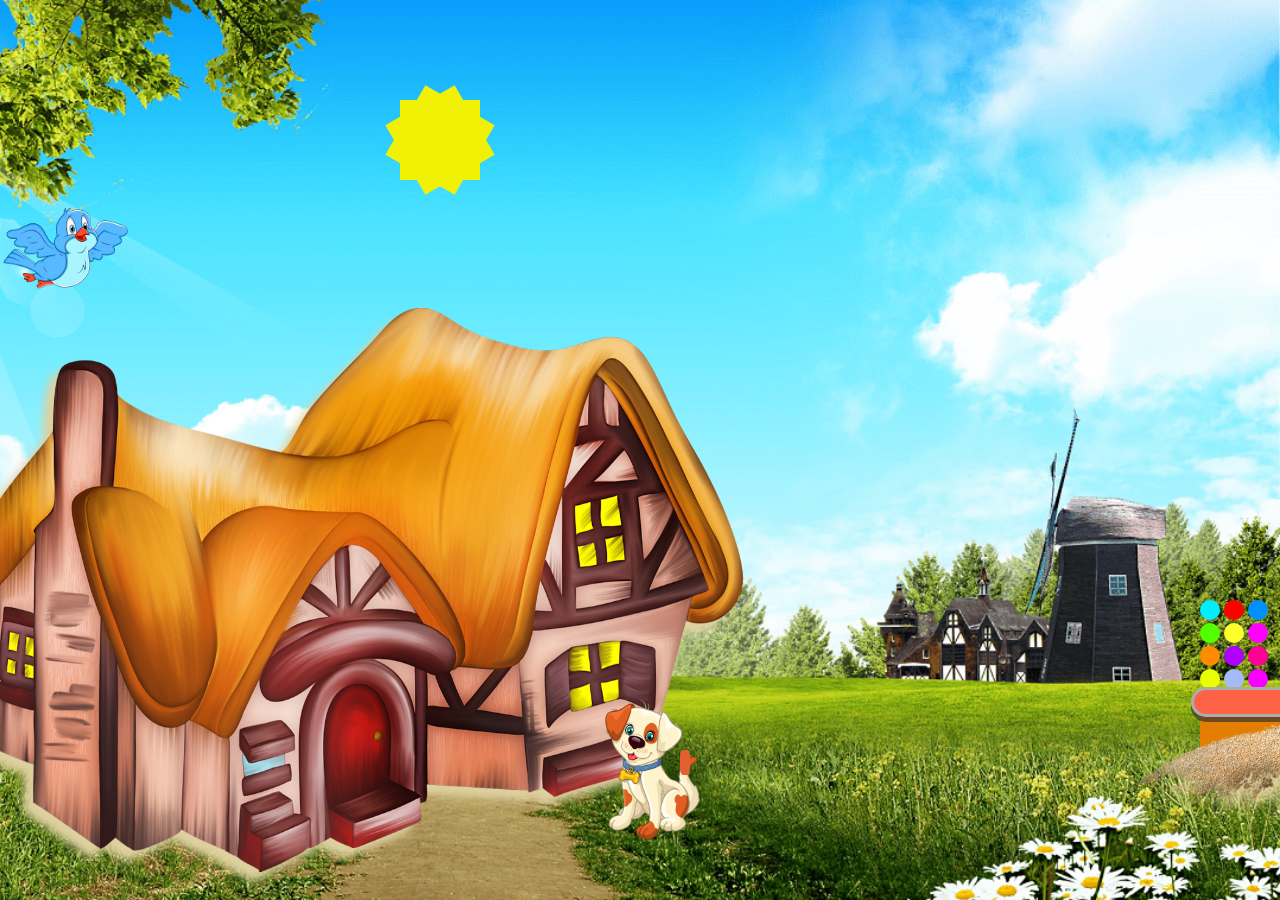
<file: page_cartuns.html>
<!DOCTYPE html>
<html lang="en">

<head>
	<meta charset="UTF-8">
	<meta name="viewport" content="width=device-width, initial-scale=1.0">
	<link rel="stylesheet" href="css/page_cartuns.css">
	<title>lesson_14_Мультик</title>
</head>

<body>
	<div class="wrapper">
		<header class="header"></header>
		<main class="main">

			<div class="block-img">
			
				<div class="birds">
					<div class="birds__item">
						<img src="img/птичка01.png" alt="img">
					</div>
				</div>

				<div class="leleka">
					<div class="leleka__item">
						<img src="img/лелека.png" alt="img">
					</div>
				</div>


				<div class="house">
					<div class="house__item">
						<img src="img/дом2.png" alt="img">
					</div>
				</div>


				<div class="dog">
					<div class="dog__item">
						<img src="img/собака.png" alt="img">
					</div>
				</div>

			</div>


			<div class="sun"></div> <!-- сонечко -->



			<div class="play-town">
				<div class="pool">
				
					<div class="block-pool">
						<div class="block-pool__item"><!-- басейн -->
							<img src="img/песочница.png" alt="img">
						</div>
					</div>

					<div class="block-ball">
						<div class="block-ball__item"></div><!-- м'ячік -->
						<div class="block-ball__item"></div><!-- м'ячік -->
						<div class="block-ball__item"></div><!-- м'ячік -->
						<div class="block-ball__item"></div><!-- м'ячік -->
						<div class="block-ball__item"></div><!-- м'ячік -->
						<div class="block-ball__item"></div><!-- м'ячік -->
						<div class="block-ball__item"></div><!-- м'ячік -->
						<div class="block-ball__item"></div><!-- м'ячік -->
						<div class="block-ball__item"></div><!-- м'ячік -->
						<div class="block-ball__item"></div><!-- м'ячік -->
						<div class="block-ball__item"></div><!-- м'ячік -->
						<div class="block-ball__item"></div><!-- м'ячік -->
					</div>

				</div>
			</div>



			<div class="air">
				<div class="air__item">
					<img src="img/01.png" alt="img">
				</div>
				<div class="air__item">
					<img src="img/02.png" alt="img">
				</div>
				<div class="air__item">
					<img src="img/03.png" alt="img">
				</div>
				<div class="air__item">
					<img src="img/04.png" alt="img">
				</div>
				<div class="air__item">
					<img src="img/03.png" alt="img">
				</div>
				<div class="air__item">
					<img src="img/01.png" alt="img">
				</div>
				<div class="air__item">
					<img src="img/04.png" alt="img">
				</div>
			</div>




		</main>
		<footer class="footer"></footer>
	</div>
</body>

</html>
</file>
<file: css/page_cartuns.css>
/*=======Підключення шрифтів=======*/
@import url("fonts.css");

/*=======Скидання стилів=======*/
@import url("reset.css");


body {
	background-image: url(../img/фон2.png);
	background-position: bottom right;
	background-repeat: no-repeat;
	background-size: cover;
	position: relative;
	z-index: 0;
}


/* --------------------------- */
.wrapper {
	overflow: clip;
	min-height: 100%;
}
/* .header {} */

.play-town {
	padding: 500px 0px 0px 1200px;
}
/* ---оболочка--- */
.pool {
	margin: 0px auto;
	padding: 50px 0px 0px 0px;
}

/* ---коробка--- */
.block-pool {
	width: 300px;
	height: 80px;
	background-color: rgb(228, 126, 2);
	border-radius: 20px;
	box-shadow: 0 5px 0 #2f2f2fa9;

	position: relative;
	z-index: 2;
}
.block-pool::before { /* верх песочницы */
	content: "";
	display: inline-block;
	width: 310px;
	height: 30px;
	background-color: tomato;
	border-radius: 20px;
	margin-left: -9px;
	margin-top: -3px;
	border: 3px solid #acacac;
	box-shadow: 0 5px 0 #2f2f2fa9;
}
.block-pool::after { /* песок */
	content: "";
	display: inline-block;
	background-image: url(../img/песок.png);
	background-repeat: no-repeat;
	background-position: center;
	background-size: cover;
	width: 450px;
	height: 180px;
	position: absolute;
	top: -20px;
	right: -60px;
	z-index: 3;
	filter: drop-shadow(30px 10px 4px #ded09f);
	transition: 0.5s;
}

.block-pool__item:hover {
	opacity: 0.7;
}


.block-pool__item { /* песочница */
	position: absolute;
	top: -10px;
	left: 220px;
	z-index: 4;
}
.block-pool__item img {
	width: 200px;
	height: 140px;
	filter: drop-shadow(30px 10px 4px #ded09f);
}


/* ---коробка--з м'ячиками----- */
.block-ball {
	margin-top: -170px;
	z-index: 1;
}
.block-ball__item { /* м'ячік */
	width: 20px;
	height: 20px;
	border-radius: 50%;
	background-color: aquamarine;
	display: inline-block;
}
/* 1 */
/* задаємо сценарій */
@keyframes baal-1 {
	0% {
		transform: translateY(100px);
	}
	100% {
		transform: translateY(0px);
	}
}
.block-ball__item:nth-child(1){
	background: rgb(0, 238, 255);
	
	/* приєднали сценарій */
	animation: baal-2 2s 0.1s ease-in-out infinite;
}

/* 2 */
/* задаємо сценарій */
@keyframes baal-2 {
	0% {
		transform: translateY(100px);
	}
	50% {
		transform: translateY(0px);
	}
	100% {
		transform: translateY(100px);
	}
}
.block-ball__item:nth-child(2){
	background: red;

	animation: baal-2 1s 0.2s ease-in-out infinite backwards;
}

/* 3 */
/* задаємо сценарій */
@keyframes baal-3 {
	0% {
		transform: translateY(150px);
	}
	50% {
		transform: translateY(0px);
	}
	100% {
		transform: translateY(150px);
	}
}
.block-ball__item:nth-child(3){
	background: rgb(0, 145, 255);

	animation: baal-2 2.2s 0.1s ease-in-out infinite backwards;
}

/* 4 */
/* задаємо сценарій */
@keyframes baal-4 {
	0% {
		transform: translateY(100px);
	}
	50% {
		transform: translateY(0px);
	}
	100% {
		transform: translateY(100px);
	}
}
.block-ball__item:nth-child(4){
	background: rgb(81, 255, 0);
	/* задаємо сценарій */
	animation: baal-4  1.4s ease-in-out 0.2s infinite backwards;
}


/* 5 */
/* задаємо сценарій */
@keyframes baal-5 {
	0% {
		transform: translateY(145px);
	}
	50% {
		transform: translateY(0px);
	}
	100% {
		transform: translateY(145px);
	}
}
/* 5 */
.block-ball__item:nth-child(5){
	background: rgb(251, 255, 44);
	/* задаємо сценарій */
	animation: baal-5  1.5s ease-in-out 0.1s infinite backwards;
}

/* 6 */
/* задаємо сценарій */
@keyframes baal-6 {
	0% {
		transform: translateY(140px);
	}
	50% {
		transform: translateY(0px);
	}
	100% {
		transform: translateY(140px);
	}
}
.block-ball__item:nth-child(6){
	background: rgb(255, 0, 251);
	/* задаємо сценарій */
	animation: baal-6 2.2s ease-in-out 0.2s infinite backwards;
}


/* 7 */
/* задаємо сценарій */
@keyframes baal-7 {
	0% {
		transform: translateY(130px);
	}
	50% {
		transform: translateY(0px);
	}
	100% {
		transform: translateY(130px);
	}
}
.block-ball__item:nth-child(7){
	background: rgb(255, 140, 0);
	/* приєднали сценарій */
	animation: baal-7 1.2s ease-in-out 0.1s infinite backwards;
}

/* 8 */
/* задаємо сценарій */
@keyframes baal-8 {
	0% {
		transform: translateY(90px);
	}
	50% {
		transform: translateY(0px);
	}
	100% {
		transform: translateY(90px);
	}
}
.block-ball__item:nth-child(8){
	background: rgb(174, 0, 255);
	/* приєднали сценарій */
	animation: baal-8 1.2s ease-in-out 0.1s infinite backwards;
}
.block-ball__item:nth-child(9){
	background: rgb(255, 0, 149);
	/* приєднали сценарій */
	animation: baal-2 1.2s ease-in-out 0.2s infinite backwards;
}
.block-ball__item:nth-child(10){
	background: rgb(234, 255, 0);
		/*/* приєднали сценарій */
		animation: baal-3 1.2s ease-in-out 0.2s infinite backwards;
}
.block-ball__item:nth-child(11){
	background: rgb(166, 185, 248);
		/* приєднали сценарій */
		animation: baal-7 1.2s ease-in-out 0.1s infinite backwards;
}
.block-ball__item:nth-child(12){
	background: rgb(247, 0, 255);
		/* приєднали сценарій */
		animation: baal-6 1.2s ease-in-out 0.2s infinite backwards;
}


/* ---------------------------------------------------------------- */
/* сонечко */
/* 1 */
/* задаємо сценарій */
@keyframes sun {
	0% {
		transform: rotateZ(0deg);
	}
	100% {
		transform: rotateZ(720deg);
	}
}

.sun {
	width: 80px; 
	height: 80px; 
	background: rgb(241, 241, 5);
	position: absolute;
	top: 100px;
	right: 800px;

	animation: sun 5s linear infinite alternate;
}

	.sun:before, 
	.sun:after {
	content: "";
	height: 80px; 
	width: 80px;
	background: inherit;
	position: absolute; 
	top: 0; 
	left: 0;
	}
	.sun:before {
	transform: rotate(30deg);;
	}
	.sun:after {
	transform: rotate(60deg);
	}





	/* ----------------------burds--------------------- */
	.birds {
		position: relative;
		z-index: 2;
	}

	/* пташка */
	/* 1 */
	/* задаємо сценарій */
	@keyframes bird {
		0%{
			left: 0;
			transform: translateX(0px);
		}
		100%{
			left: 100%;
			transform: translateX(1920px);
		}
	}
	
	.birds__item {
		position: absolute;
		top: 200px;
		left: 0;

	/* приєднали сценарій */
	animation-name: bird; /* приєднали сценарій */
	animation-delay: 0,2s; /* затримка анімації */
	animation-duration: 17s; /* встановили час тривалості сценарію */
	animation-timing-function: linear;/* плавність */
	animation-iteration-count: 1;/* infinite -нескінченне */ /* або 1, 2, 3... */  /* кіл-сть повторень анімації */
	animation-direction: alternate /* reverse */ /* alternate-reverse */; /* напрямок анімації - ця в зворотньому */
	/*animation-play-state: running; /* запустили - це за замовченням, а при hover:paused, none; */ 
	animation-fill-mode: forwards /* у кінцевому положенні*/ /* backwards - у початковому положенні */;
}
	.birds__item img {
		width: 130px;
		height: 100px;
	}



	/* -----------------.leleka --------------------- */

	.leleka {
		position: relative;
		z-index: 0;
		/*max-width: 250px; /* залітає лелека прямо в хатинку */
	}
	.leleka__item {
		position: absolute;
		top: 350px;
		right: -250px;

	   /* приєднали сценарій */
 		animation: leleka 15s 3s linear 1 forwards;
	}

	.leleka__item img {
		width: 250px;
		height: 200px;
	}
	/* 1 */
	/* задаємо сценарій */ 
	  @keyframes leleka {
		0% {
			right: 0%;
			transform: translateX(0px);
		}
		100% {
			right: 40%; /* залетів лелека в хату */
			transform: translateX(-500px);
		}
	}
	  


	  /* --------------------------------.house---------------------- */


	.house {
		position: relative;
		z-index: 1;
	}
	.house__item img{
		width: 780px;
		height: 580px;
		filter: drop-shadow(10px 10px 4px #ded09f);
	}
	.house__item {
		position: absolute;
		top: 300px;
		left: -30px;
		transform: rotateY(-180deg);		
	}



	/* -------------------------------dog--------------------------------- */
	.dog {
		max-width: 100px;
	}
	.dog__item {
		position: relative;
		top: 700px;
		left: 600px;
		z-index: 3;		


/* 		border: 5px solid red; */
	}
	.dog__item img{
		width: 100px;
		height: 140px;
	}
	.dog__item::after { /* хвостик */
		content: "";
		display: inline-block;		
		width: 10px;
		height: 25px;
		background-color: rgb(229, 95, 46);
		position: absolute;
		top: 50px;
		left: 80px;
		border-radius: 30%;	
		
		transform-origin: bottom; /* для анимації низа хвостика */

		/* приєднали сценарій */
		animation: dog  1s ease infinite alternate;
	}
		
		.leleka__item img {
			width: 250px;
			height: 200px;
		}
	/* 1 */
	/* задаємо сценарій */ 
	@keyframes dog {
		0% {
			transform: rotate(20deg);
		}
		50% {
			transform: rotate(5deg);

		}
		100% {
			transform: rotate(25deg);

		}
	}




	/* -----------------air---------------------------- */
	.air {
	}
	.air__item { 
		position: absolute;
		top: 500px;
		left: 200px;
	}

	/* 1 */
	.air__item img:nth-child(1){ /* общие настройки для всех шариков */
		width: 110px;
		height: 150px;
	}
	.air__item:nth-child(1) {
		width: 110px;
		height: 150px;
		/* приєднали сценарій */
		animation: air 5s 17s linear 1 forwards;
	}


	/* 2 */
	.air__item img:nth-child(2){ /* общие настройки для всех шариков */
		width: 110px;
		height: 150px;
	}
	.air__item:nth-child(2) {
		/* приєднали сценарій */
		animation: air 6s 18s linear 1 forwards;
	}


		/* 3 */
		.air__item img:nth-child(3){ /* общие настройки для всех шариков */
			width: 200px;
			height: 250px;
		}
		.air__item:nth-child(3) {
			/* приєднали сценарій */
			animation: air 7s 19s linear 1 forwards;

			position: absolute;
			top: 500px;
			left: 80px;
		}


		/* 4 */
		.air__item img:nth-child(4){ /* общие настройки для всех шариков */
			width: 200px;
			height: 250px;
		}
		.air__item:nth-child(4) {
			/* приєднали сценарій */
			animation: air 9s 17.5s linear 1 forwards;

			position: absolute;
			top: 500px;
			left: 180px;
		}



				/* 5 */
				.air__item img:nth-child(5){ /* общие настройки для всех шариков */
					width: 200px;
					height: 250px;
				}
				.air__item:nth-child(5) {
					/* приєднали сценарій */
					animation: air 5s 20s linear 1 forwards;
		
					position: absolute;
					top: 500px;
					left: 120px;
				}


				/* 6 */
				.air__item img:nth-child(6){ /* общие настройки для всех шариков */
					width: 250px;
					height: 370px;
				}
				.air__item:nth-child(6) {
					/* приєднали сценарій */
					animation: air 8s 20.5s linear 1 forwards;
		
					position: absolute;
					top: 500px;
					left: 170px;
				}


				/* 7 */
				.air__item img:nth-child(7){ /* общие настройки для всех шариков */
					width: 250px;
					height: 370px;
				}
				.air__item:nth-child(7) {
					/* приєднали сценарій */
					animation: air 11s 21s linear 1 forwards;
		
					position: absolute;
					top: 500px;
					left: 190px;
				}

		/* 1 */
	/* задаємо сценарій */ 
	@keyframes air {
		0% {
			transform: translateY(0px);
		}
		100% {
			transform: translateY(-850px);
		}
	}
</file>
